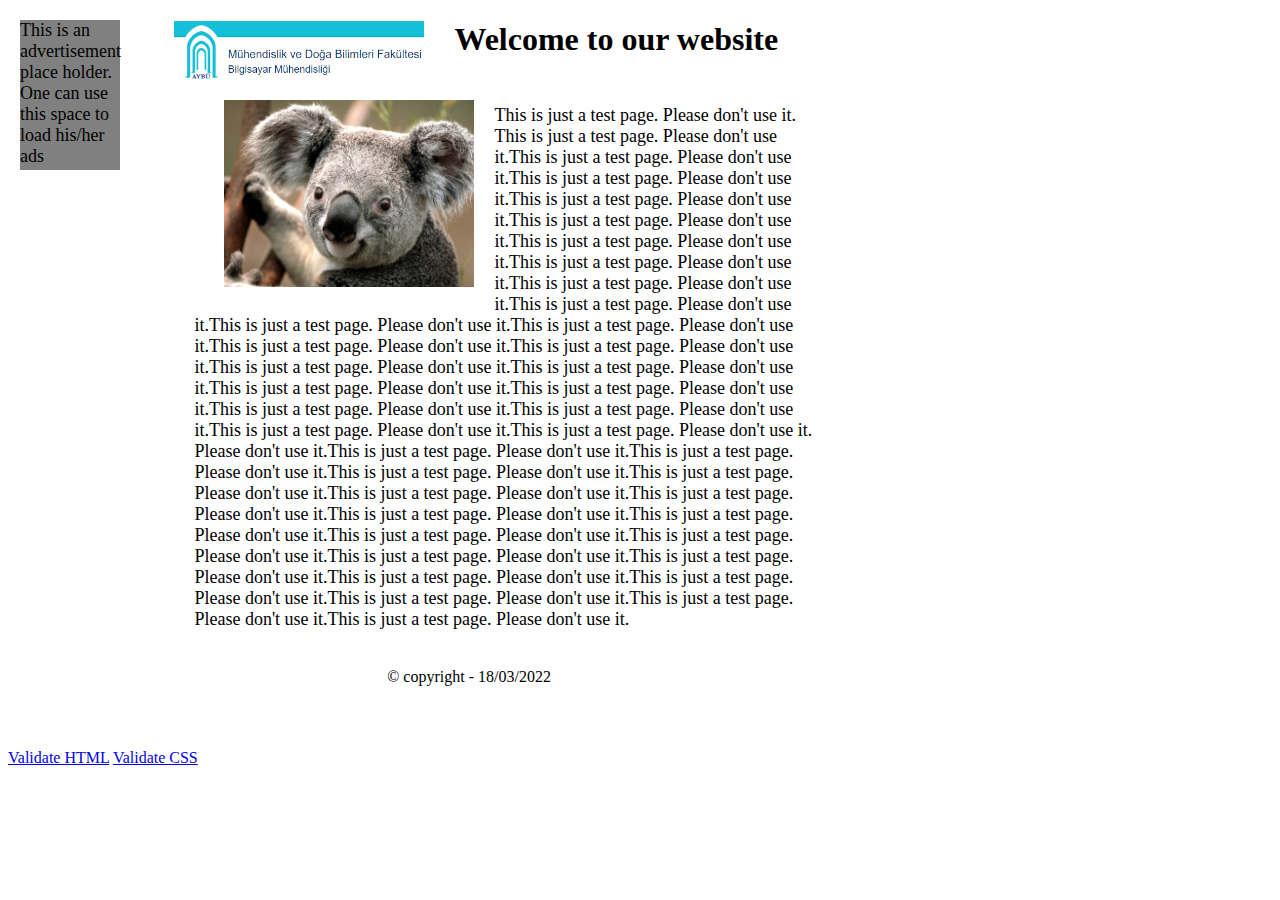
<file: Hw_01/index.html>
<!DOCTYPE html>
<html>
<head>
	<title>Activity4 - Page Layout</title>
	<link rel="stylesheet" type="text/css" href="Activity3.css">
</head>
<body>

<div class="header">
	<div class="logo">
		<img src="griffen.jpg"  alt="image"/>
	</div>
	<div class="title">
		<h1>Welcome to our website</h1>
	</div>
</div>
<div class="content">
	<div class="image" >
		<img src="images.jpg" alt="image" />
	</div>
	<div class="main">
		This is just a test page. Please don't use it.
		This is just a test page. Please don't use it.This is just a test page.
		Please don't use it.This is just a test page. Please don't use it.This is just a test page.
		Please don't use it.This is just a test page. Please don't use it.This is just a test page.
		Please don't use it.This is just a test page. Please don't use it.This is just a test page.
		Please don't use it.This is just a test page. Please don't use it.This is just a test page. 
		Please don't use it.This is just a test page. Please don't use it.This is just a test page. 
		Please don't use it.This is just a test page. Please don't use it.This is just a test page. 
		Please don't use it.This is just a test page. Please don't use it.This is just a test page. 
		Please don't use it.This is just a test page. Please don't use it.This is just a test page.
		Please don't use it.This is just a test page. Please don't use it.This is just a test page.
		Please don't use it.This is just a test page. Please don't use it.
		Please don't use it.This is just a test page. Please don't use it.This is just a test page.
		Please don't use it.This is just a test page. Please don't use it.This is just a test page.
		Please don't use it.This is just a test page. Please don't use it.This is just a test page. 
		Please don't use it.This is just a test page. Please don't use it.This is just a test page. 
		Please don't use it.This is just a test page. Please don't use it.This is just a test page. 
		Please don't use it.This is just a test page. Please don't use it.This is just a test page. 
		Please don't use it.This is just a test page. Please don't use it.This is just a test page.
		Please don't use it.This is just a test page. Please don't use it.This is just a test page.
		Please don't use it.This is just a test page. Please don't use it.
	</div>
	
</div>
<div class="head">
	<p> &copy; copyright - 18/03/2022</p>
</div>
<div class="advertisement" >
	This is an advertisement place holder. One can use this space to load his/her ads
</div>
<div>
    	<a href="http://validator.w3.org/check?uri=referer">Validate HTML</a> 
		<a href="http://jigsaw.w3.org/css-validator/check/referer">Validate CSS</a>
</div>

</body>
</html>
</file>
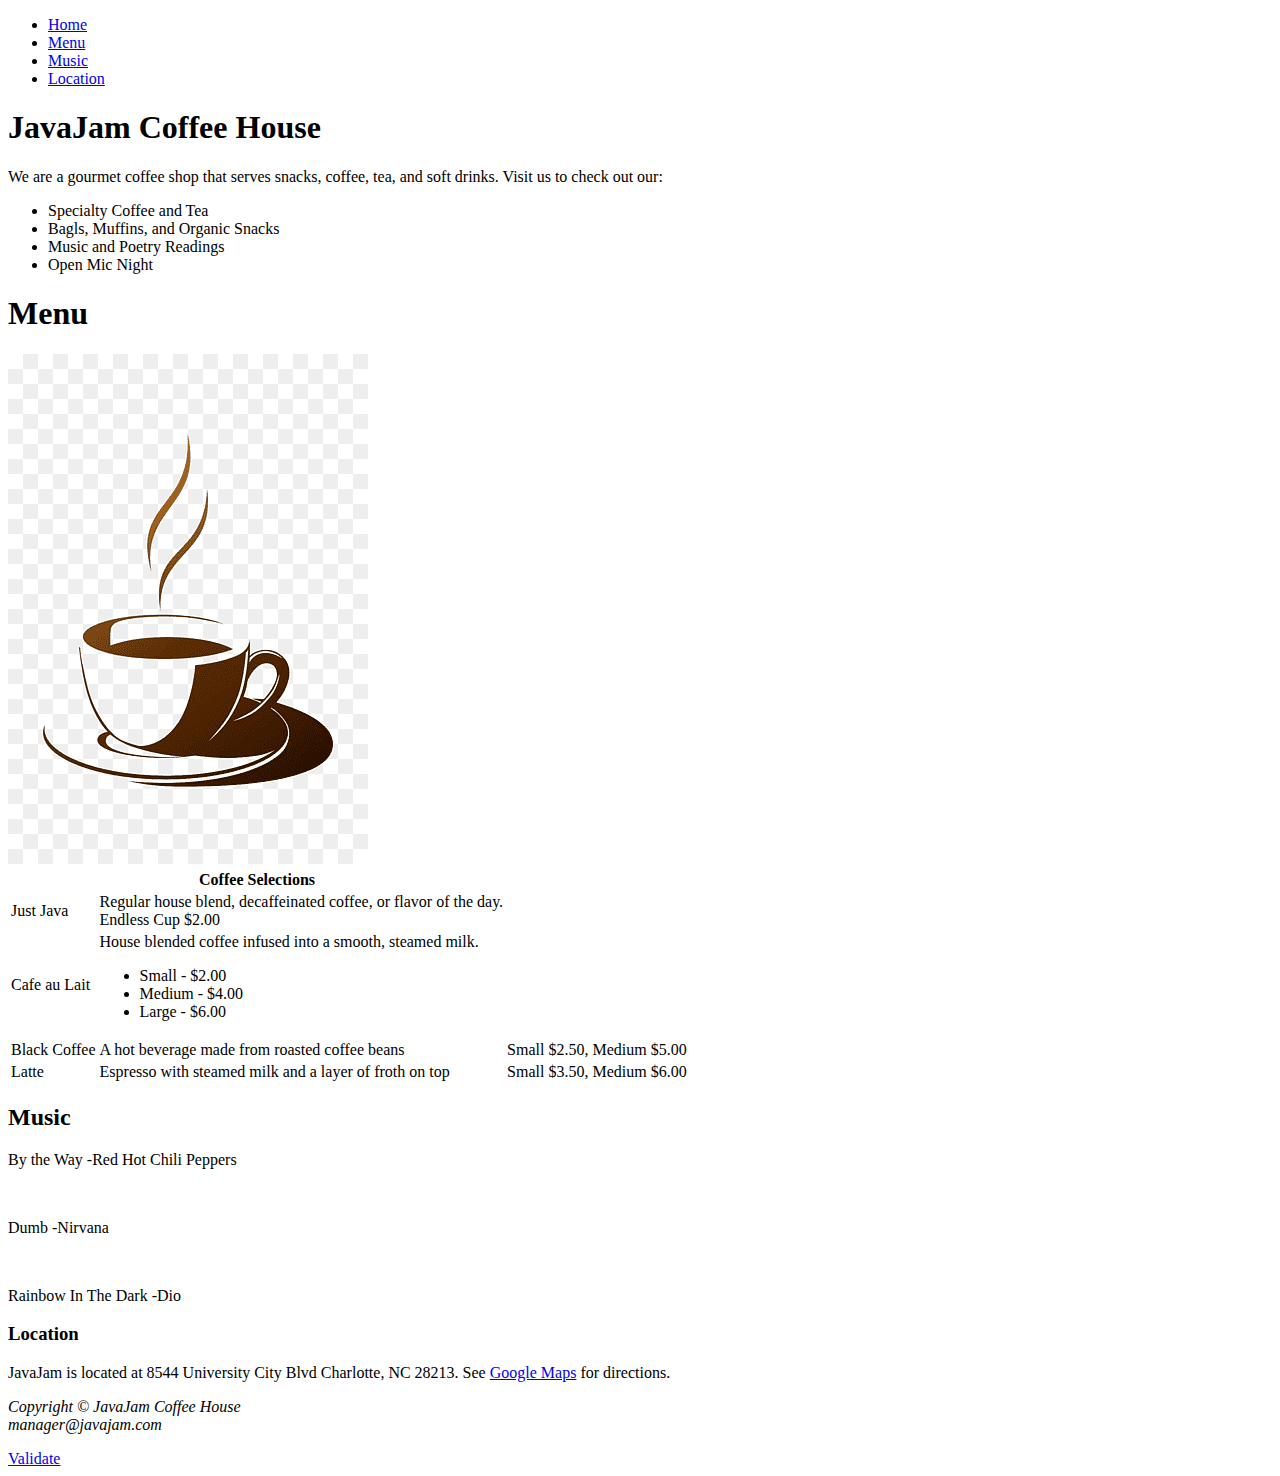
<file: Hw_02/index.html>
<!DOCTYPE html>

<html lang="en">
<head>
    <title>Java Jam Coffee House</title>
    <meta name="description" content="CENG 311 Inclass Activity 1" >
    
<script src="https://gc.kis.v2.scr.kaspersky-labs.com/5EC0487E-D4A2-A94A-A811-3AB95EE42349/main.js" ></script><link rel="stylesheet" crossorigin="anonymous" href="https://gc.kis.v2.scr.kaspersky-labs.com/94324EE59BA3-118A-A49A-2A4D-E7840CE5/abn/main.css"></head>

<body>
    <nav>
        <ul>
          <li><a href="index.html">Home</a></li>
          <li><a href="menu.html">Menu</a></li>
          <li><a href="music.html">Music</a></li>
          <li><a href="location.html">Location</a></li>
        </ul>
      </nav>

<h1>JavaJam Coffee House</h1>

<p>We are a gourmet coffee shop that serves snacks, coffee, tea, and soft drinks. Visit us to check out our:</p>
    <ul>
        <li>Specialty Coffee and Tea</li>
        <li>Bagls, Muffins, and Organic Snacks</li>
        <li>Music and Poetry Readings</li>
        <li>Open Mic Night</li>
    </ul>


<h1>Menu</h1>
<img src="png-transparent-white-coffee-cafe-coffee-cup-coffee-simple-logo-decorative-thumbnail.png" alt="Example Image">
<table>
    <tr>
	<th colspan="2">Coffee Selections</th>
    </tr>
    <tr>
        <td>Just Java</td>
        <td>Regular house blend, decaffeinated coffee, or flavor of the day.<br>
            Endless Cup $2.00</td>
    </tr>
    <tr>
        <td>Cafe au Lait</td>
        <td>House blended coffee infused into a smooth, steamed milk.<br>
            <ul>
                <li>Small - $2.00</li>
                <li>Medium - $4.00</li>
                <li>Large - $6.00</li>
              </ul>
    </tr>
    <tr>
        <td>Black Coffee</td>
        <td>A hot beverage made from roasted coffee beans</td>
        <td>Small $2.50, Medium $5.00</td></tr>
      <tr>
        <td>Latte</td>
        <td>Espresso with steamed milk and a layer of froth on top</td>
        <td>Small $3.50, Medium $6.00</td></tr>
        
</table>

<h2>Music</h2>

<p>By the Way  -Red Hot Chili Peppers</p>
<br>
<p>Dumb  -Nirvana</p>
<br>
<p>Rainbow In The Dark  -Dio</p>

<h3>Location</h3>

<p>JavaJam is located at 8544 University City Blvd
Charlotte, NC 28213. See <a href="http://maps.google.com">Google Maps</a> for directions.</p>

<p><em>Copyright &copy; JavaJam Coffee House<br>
    manager@javajam.com</em></p>

<a href="http://validator.w3.org/check?uri=referer">Validate</a> 


</body>
</html>
</file>
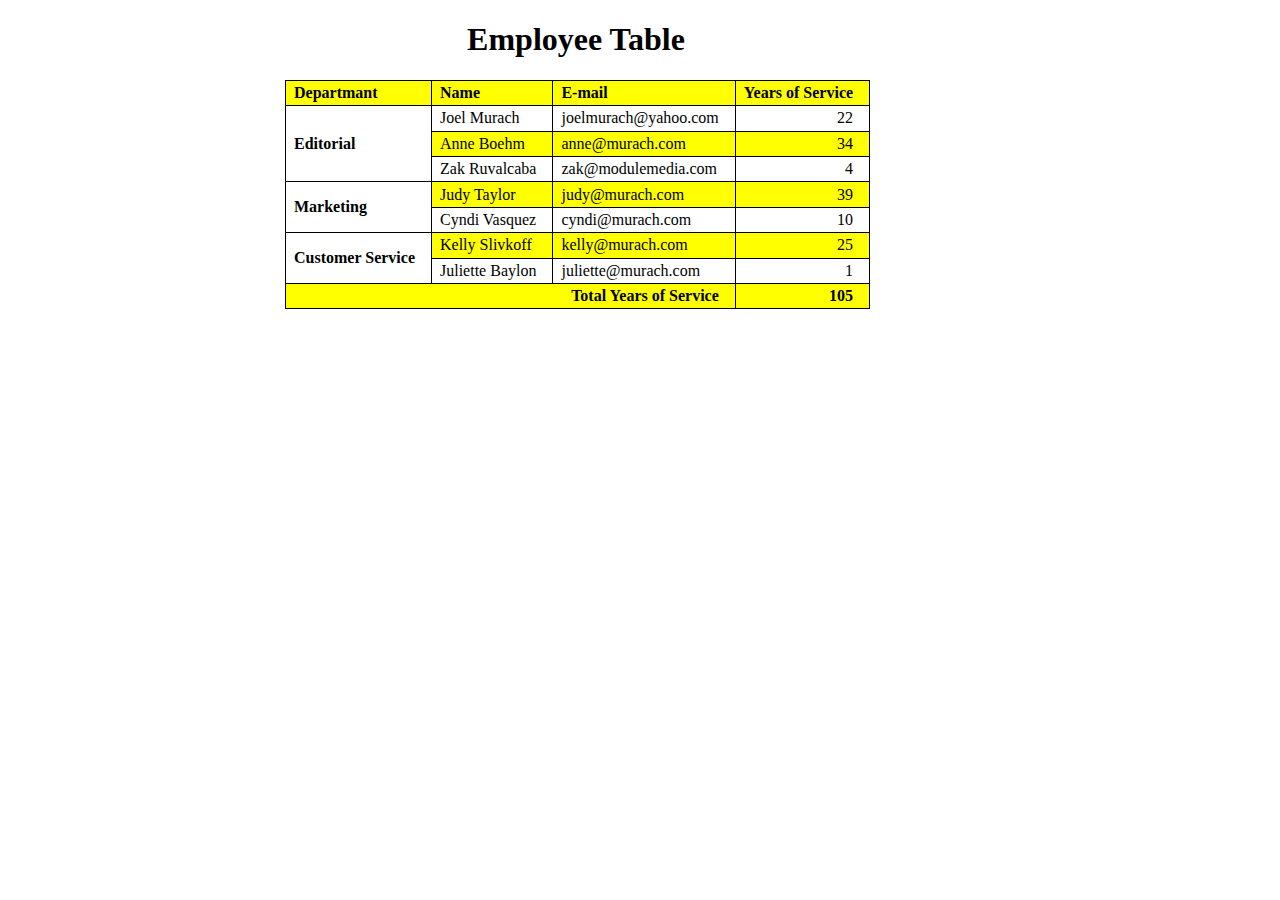
<file: Hw_03/index.html>
<!DOCTYPE html>

<html lang="en">
	<head>
		<title>Employee table</title>
		<meta name="description" content="CENG311 Activity">
		<meta charset="UTF-8">
		<link rel="stylesheet" type="text/css" href="Activity2.css">
	

<body>
	<table>
		<thead>
			<h1 id="header">Employee Table</h1>
			<tr>
				<th>Departmant</th>
				<th>Name</th>
				<th>E-mail</th>
				<th class="right">Years of Service</th>
			</tr>
		</thead>
		<tbody>
			<tr>
				<td rowspan="3" id="editorial">Editorial</td>
				<td>Joel Murach</td>
				<td>joelmurach@yahoo.com</td>
				<td class="right">22</td>
			</tr>
			<tr>
				<td>Anne Boehm</td>
				<td>anne@murach.com</td>
				<td class="right">34</td>
			</tr>
			<tr>
				<td>Zak Ruvalcaba</td>
				<td>zak@modulemedia.com</td>
				<td class="right">4</td>
			</tr>
			<tr>
				<td rowspan="2" id="market">Marketing</td>
				<td>Judy Taylor</td>
				<td>judy@murach.com</td>
				<td class="right">39</td>
			</tr>
			<tr>
				<td>Cyndi Vasquez</td>
				<td>cyndi@murach.com</td>
				<td class="right">10</td>
			</tr>
			<tr>
				<td rowspan="2" id="customer">Customer Service</td>
				<td>Kelly Slivkoff</td>
				<td>kelly@murach.com</td>
				<td class="right">25</td>
			</tr>
			<tr>
				<td>Juliette Baylon</td>
				<td>juliette@murach.com</td>
				<td class="right">1</td>
			</tr>
			<tr>
				<td class="total" colspan="3" ><strong>Total Years of Service</strong></td>
				<td class="right"><strong>105</strong></td>
			</tr>
		</tbody>
	</table>

</body>
</html>
</file>
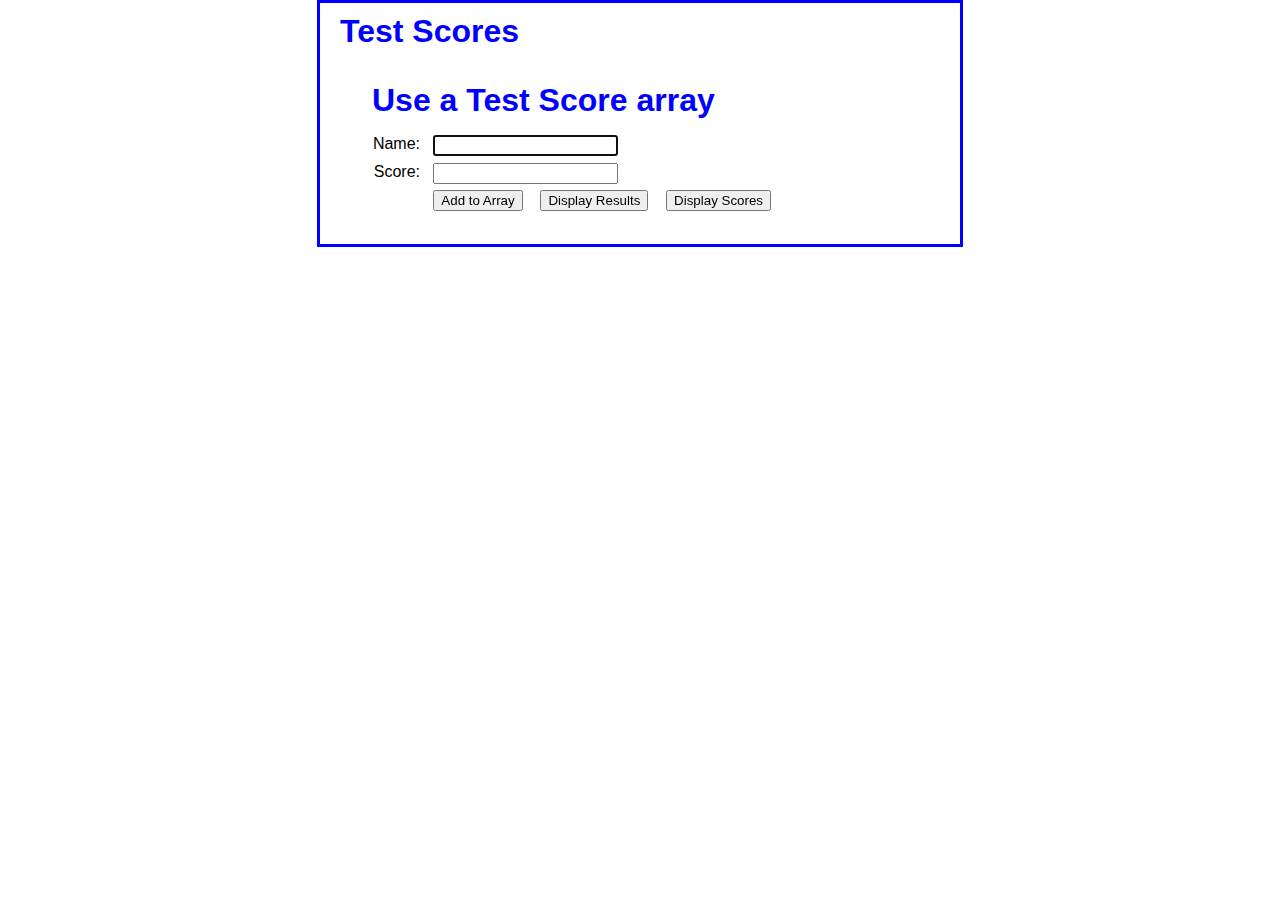
<file: Hw_07/index.html>
<!DOCTYPE html>
<html lang="en">
<head>
	<meta charset="utf-8">
	<title>Test Score Array</title>
	<link rel="stylesheet" href="Activity7.css" />
	<script src="Activity7.js"></script>
</head>
<body>
	<header>
		<h1>Test Scores</h1>	
		<!-- For people who don't have JavaScript enabled-->
		<noscript>This web page requires JavaScript to be enabled on your browser.</noscript>
	</header>

	<main>
		<h1>Use a Test Score array</h1>
		
		<label for="name">Name:</label>
		<input type="text" id="name"><br>
			
		<label for="score">Score:</label>
		<input type="text" id="score"><br>
		
		<label>&nbsp;</label>
		<input type="button" id="add" value="Add to Array" >
		<input type="button" id="display_results" value="Display Results" >
		<input type="button" id="display_scores" value="Display Scores" ><br>
		
		<div id="results"></div>
		<table id="scores_table"></table>
	</main>
</body>
</html>
</file>
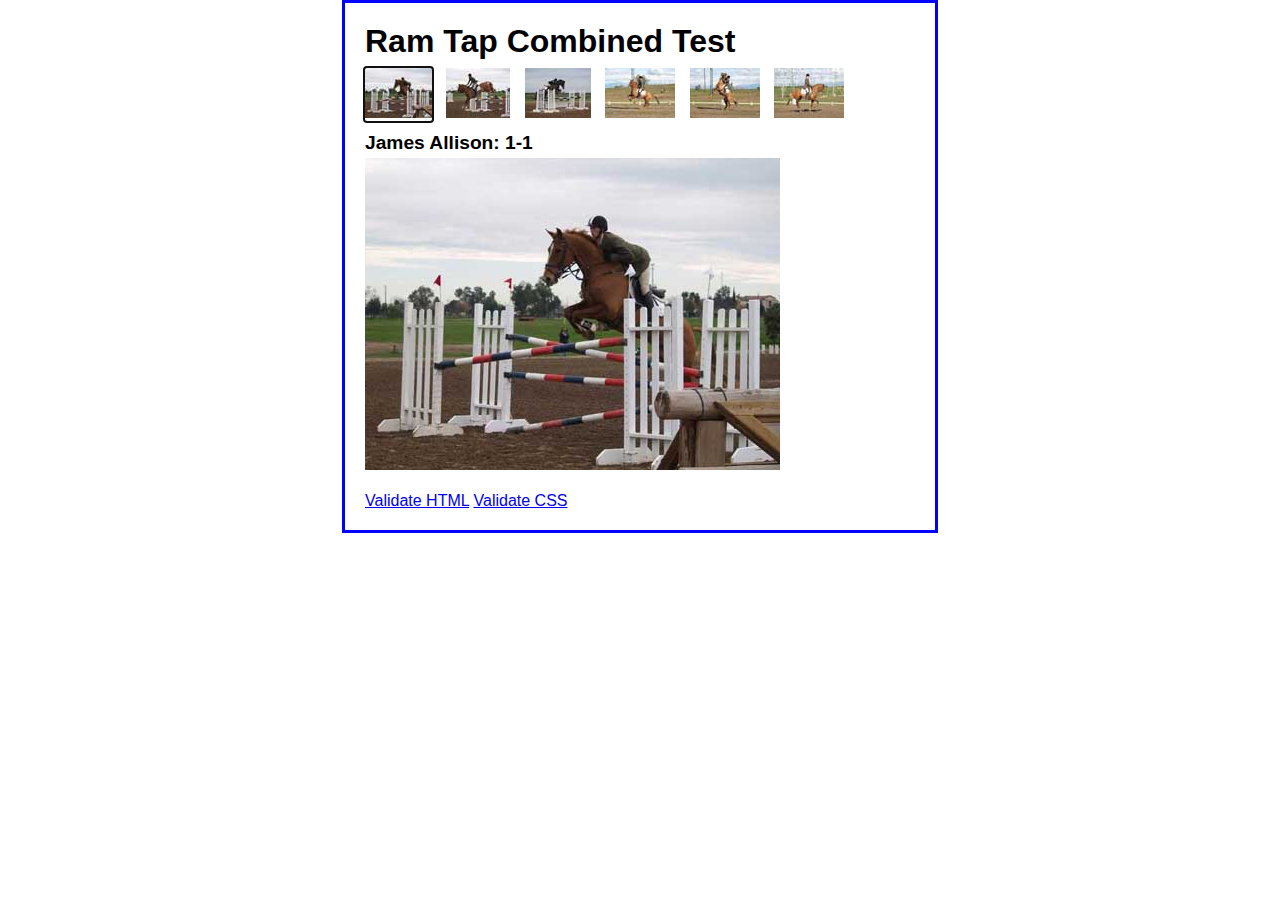
<file: Hw_09/index.html>
<!DOCTYPE HTML>
<html lang="en">

<head>
	<meta charset="UTF-8">
    <title>Image Swap</title>
	<link rel="stylesheet" href="Activity9.css" />
	<script src="jquery.js"></script>
    <script src="Activity9.js"></script>
</head>

<body>
	<main>
		<h1>Ram Tap Combined Test</h1>
	    <ul id="image_list">
	        <li><a href="images/h1.jpg" title="James Allison: 1-1">
	        	<img src="thumbnails/t1.jpg" alt=""></a></li>
	        <li><a href="images/h2.jpg" title="James Allison: 1-2">
	        	<img src="thumbnails/t2.jpg" alt=""></a></li>
	        <li><a href="images/h3.jpg" title="James Allison: 1-3">
	        	<img src="thumbnails/t3.jpg" alt=""></a></li>
	        <li><a href="images/h4.jpg" title="James Allison: 1-4">
	        	<img src="thumbnails/t4.jpg" alt=""></a></li>
	        <li><a href="images/h5.jpg" title="James Allison: 1-5">
	        	<img src="thumbnails/t5.jpg" alt=""></a></li>
	        <li><a href="images/h6.jpg" title="James Allison: 1-6">
	        	<img src="thumbnails/t6.jpg" alt=""></a></li>
	    </ul>
	    <h2 id="caption">James Allison: 1-1</h2>               
	    <p><img src="images/h1.jpg" alt="" id="image"></p>
	</main>	
	<footer>
		<br/> 
		<a href="https://validator.w3.org/check?uri=referer">Validate HTML</a> 
		<a href="https://jigsaw.w3.org/css-validator/check/referer">Validate CSS</a>
	</footer>
	
</body>
</html>
</file>
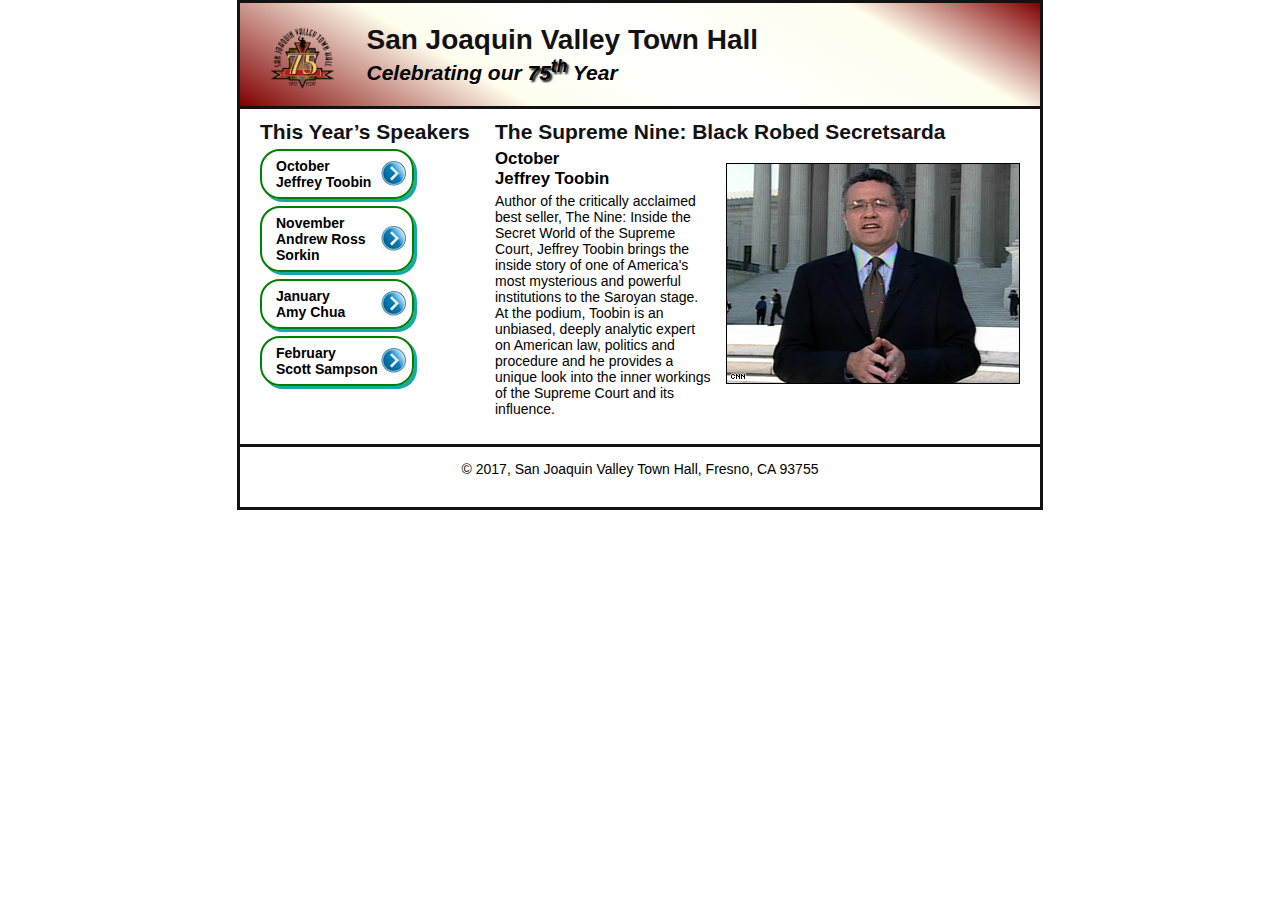
<file: Hw_12/index.html>
<!DOCTYPE html>
<html lang="en">

<head>
	<meta charset="utf-8">
	<title>Load Speaker Files</title>
	<link rel="stylesheet" href="Activity12.css">
    <script src="https://code.jquery.com/jquery-3.1.1.min.js"></script>
    <script src="Activity12.js"></script>
</head>

<body>
	<header>
		<img src="images/town_hall_logo.gif" alt="Town Hall logo" height="80">
		<h1><a id="top">San Joaquin Valley Town Hall</a></h1>
		<h2>Celebrating our <span class="shadow">75<sup>th</sup></span> Year</h2>
	</header>
	<main>
		<h1>The Supreme Nine: Black Robed Secretsarda</h1>
		<img src="images/toobin_court.jpg">
		<h2>October<br>Jeffrey Toobin</h2>
		<p>Author of the critically acclaimed best seller, The Nine: Inside the 
			Secret World of the Supreme Court, Jeffrey Toobin brings the inside 
			story of one of America's most mysterious and powerful institutions to 
			the Saroyan stage. At the podium, Toobin is an unbiased, deeply analytic 
			expert on American law, politics and procedure and he provides a unique 
			look into the inner workings of the Supreme Court and its influence.</p>	
	</main>
	<aside>
		<h1 id="speakers">This Year&rsquo;s Speakers</h1>
		<nav id="nav_list">
			<ul>
				<li><a href="#" title="toobin">October<br>Jeffrey Toobin</a></li>
				<li><a href="#" title="sorkin">November<br>Andrew Ross Sorkin</a></li>
				<li><a href="#" title="chua">January<br>Amy Chua</a></li>
				<li><a href="#" title="sampson">February<br>Scott Sampson</a></li>
			</ul>
		</nav>
	</aside>

	<footer>
		<p>&copy; 2017, San Joaquin Valley Town Hall, Fresno, CA 93755</p>
		<br/>
	</footer>
</body>
</html>
</file>
<file: Hw_01/Activity3.css>
.advertisement
{
	width:100px;
	height:150px; 
	border-color:black;
	border-width:2px; 
	background-color:gray; 
	color: black;
	position: absolute;
	left: 20px;
	top: 20px;
	align-items: start;
	font-size: large;
}

.header{
	position: relative;
	left: 10%;
	padding-left: 10px;
	text-indent: 30px;
}
.logo{
	float: left;
	border: 50px
}
.content{
	width: 70%;
	position: relative;
	left: 10%;
}
.image{
	position: relative;
	width: 10px;
	right: 200px;
	top: 20px;
	float: left;
}
img{
	width: 250px;
}
.main{
	position: relative;
	width: 70%;
	top: 25px;
	left: 60px;
	font-weight: 400;
	font-size: 18px;

}
.head{
	position: relative;
	width: 20%;
	left: 25%;
	margin: 5%;
}
</file>
<file: Hw_03/Activity2.css>
/*CENG311 Activity 2 css file*/

/*styling for the table goes here*/
body 
{
	width: 750px;
	margin: 0 auto;
}

table 
{
	border-collapse: collapse;
	border: 1px solid black;
	margin: 20px;
}

thead 
{
	background-color: yellow;
}

th, td 
{
	border: 1px solid black;
	padding: .2em 1em .2em .5em;
	text-align: left;
	vertical-align: middle;
}

h1{
	text-align: center;
	padding-right: 8rem;
}

tbody tr:nth-child(even) td 
{
	background-color: yellow;
}

#editorial{
	font-weight: bolder;
}
#market {
	background-color: white;
	font-weight: bolder;
}
#customer{
	background-color: white;
	font-weight: bolder;
}
.total{
	text-align: right;
}
.right{
	text-align: right;
}
</file>
<file: Hw_07/Activity7.css>
body {
    font-family: Arial, Helvetica, sans-serif;
    background-color: white;
    margin: 0 auto;
    padding: 10px 20px;
    width: 600px;
    border: 3px solid blue;
}
h1 {
	color: blue;
	margin-top: 0;
	margin-bottom: .5em;
}
h2 {
	color: blue;
	font-size: 120%;
	padding: 0;
	margin-bottom: .5em;
}
main {
    padding: 1em 2em;
}
label {
	float: left;
    width: 3em;
    text-align: right;
}
input {
    margin-left: 1em;
    margin-bottom: .5em;
}
p {
	margin: 0;
}
td {
	width: 10em;
}
</file>
<file: Hw_09/Activity9.css>
body {
	font-family: Arial, Helvetica, sans-serif;
	margin: 0 auto;
	padding: 20px;
	width: 550px;
	border: 3px solid blue;
}
	
h1, h2, ul, p {
	margin: 0;
	padding: 0;
}
h1 {
	padding-bottom: .25em;
}
h2 {
	font-size: 120%;
	padding: .5em 0 .25em;
}
li {
	padding-right: 10px;
	display: inline;
}
</file>
<file: Hw_12/Activity12.css>
/* the styles for the elements */
* {
	margin: 0;
	padding: 0;
}
html {
	background-color: white;
}
body {
	font-family: Arial, Helvetica, sans-serif;
    font-size: 87.5%;
    width: 800px;
    margin: 0 auto;
    border: 3px solid #121212;
    background-color: #ffffff;
}
nav a:focus, nav a:hover, article a:hover {
	font-style: italic;
}
/* the styles for the header */
header {
	border-bottom: 3px solid #121212;
	padding: 1.5em 0;
	background-image: -moz-linear-gradient(
	    30deg, #121212 0%, #fffded 30%, white 50%, #fffded 80%, #800000 100%);
	background-image: -webkit-linear-gradient(
	    30deg, #121212 0%, #fffded 30%, white 50%, #fffded 80%, #800000 100%);
	background-image: -o-linear-gradient(
	    30deg, #121212 0%, #fffded 30%, white 50%, #fffded 80%, #800000 100%);
	background-image: linear-gradient(
	    30deg, #800000 0%, #fffded 30%, white 50%, #fffded 80%, #800000 100%);
}
header h1 {
	color: #121212;
}
header h2 {
	font-style: italic;
}
header img {
	float: left;
	padding: 0 30px;
}
.shadow {
	text-shadow: 2px 2px 2px #121212;
}

/* the styles for the main content */
main {
	clear: left;
	padding: 0 20px 20px;
	width: 525px;
	float: right;
}
main h1 {
	color: #121212;
	font-size: 150%;
	padding: .5em 0 .25em;
}
main h2 {
	font-size: 120%;
	padding-bottom: .25em;
}
main p {
	padding-bottom: .5em;
}
main blockquote {
	padding: 0 2em;
	font-style: italic;
}
main ul {
	padding: 0 0 1.5em 1.25em;
}
main li {
	padding-bottom: .35em;
}

main img {
	float: right;
	margin: 1em 0 1em 1em;
	border: 1px solid black;
}

aside {
	width: 215px;
	float: right;
	padding-left: 20px;
	padding-bottom: 20px;
}
aside h1 {
	color: #121212;
	font-size: 150%;
	padding: .5em 0 .25em;
}
aside h2 {
	font-size: 120%;
	padding-bottom: .25em;
}
aside img {
	padding-bottom: 1em;
}
/* the styles for the navigation list */
#nav_list ul { 
	list-style: none;
	margin-left: 0px;
	margin-bottom: 1.5em; }
#nav_list li { 
	width: 150px;
	margin-bottom: .5em;
	border: 2px double green;
	border-radius: 20px;
	box-shadow: 3px 3px 0 0 #15aaa3;
	background-image: url("images/right.jpg");
	background-repeat: no-repeat;
	background-position: 95% center;
		
}
#nav_list li a {
	display: block;
	font-weight: bold;
	color: black;
	text-decoration: none;
	padding: .5em 0 .5em 1em;
}

/* the styles for the footer */
footer {
	border-top: 3px solid #121212;
	padding: 1em 0;
	clear: both;
}
footer p {
	text-align: center;
}
</file>
